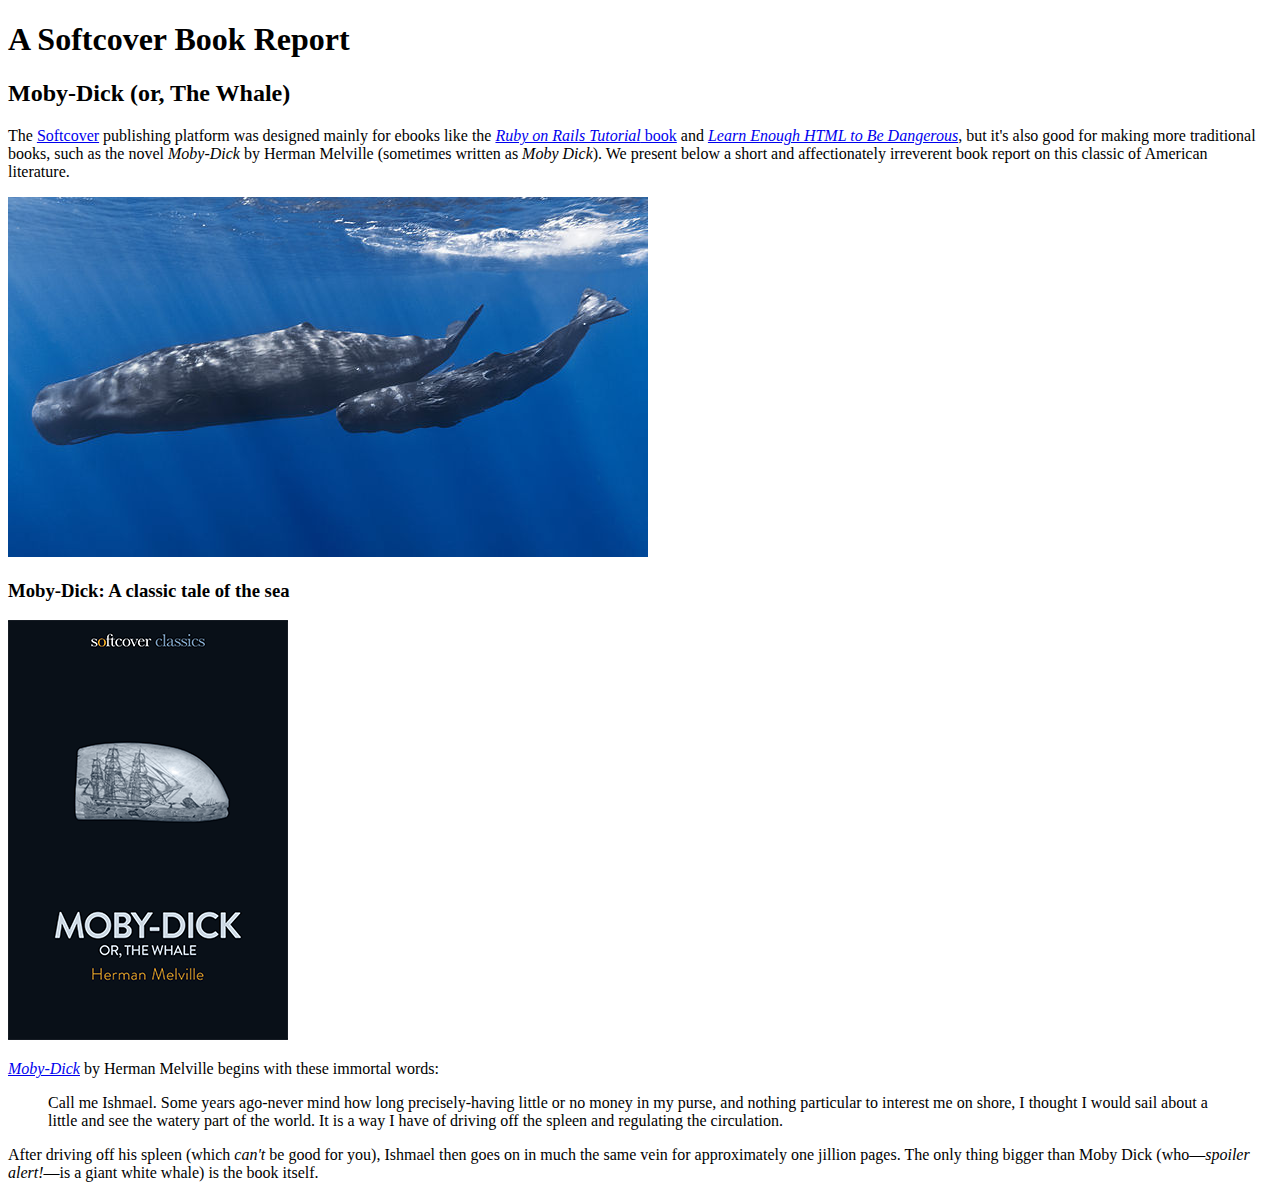
<file: moby-dick.html>
<!DOCTYPE html>
<html>
  <head>
    <title>Moby Dick</title>
    <meta charset="utf-8" />
  </head>
  <body>
    <!-- much here to be styled, will do so in last section -->
    <header>
      <h1>A Softcover Book Report</h1>
      <h2>Moby-Dick (or, The Whale)</h2>
    </header>

    <div>
      <p>
        The <a href="https://www.softcover.io/">Softcover</a> publishing
        platform was designed mainly for ebooks like the
        <a href="https://railstutorial.org/book"
          ><em>Ruby on Rails Tutorial</em> book</a
        >
        and
        <a href="https://learnenough.com/html"
          ><em>Learn Enough HTML to Be Dangerous</em></a
        >, but it's also good for making more traditional books, such as the
        novel <em>Moby-Dick</em> by Herman Melville (sometimes written as
        <em>Moby Dick</em>). We present below a short and affectionately
        irreverent book report on this classic of American literature.
      </p>
    </div>

    <a href="https://commons.wikimedia.org/wiki/File:Sperm_whale_pod.jpg">
      <img src="images/sperm_whales.jpg" />
    </a>

    <div>
      <h3>Moby-Dick: A classic tale of the sea</h3>

      <a
        href="https://www.softcover.io/read/6070fb03/moby-dick"
        target="_blank"
        rel="noopener"
      >
        <img src="images/moby_dick.png" alt="Moby Dick" />
      </a>

      <p>
        <a
          href="https://www.softcover.io/read/6070fb03/moby-dick"
          target="_blank"
          rel="noopener"
        >
          <em>Moby-Dick</em></a
        >
        by Herman Melville begins with these immortal words:
      </p>

      <blockquote>
        <p>
          <span>Call me Ishmael.</span> Some years ago&hyphen;never mind how
          long precisely&hyphen;having little or no money in my purse, and
          nothing particular to interest me on shore, I thought I would sail
          about a little and see the watery part of the world. It is a way I
          have of driving off the spleen and regulating the circulation.
        </p>
      </blockquote>

      <p>
        After driving off his spleen (which <em>can't</em> be good for you),
        Ishmael then goes on in much the same vein for approximately one jillion
        pages. The only thing bigger than Moby Dick (who—<em>spoiler alert!</em
        >—is a giant white whale) is the book itself.
      </p>
    </div>
  </body>
</html>
</file>
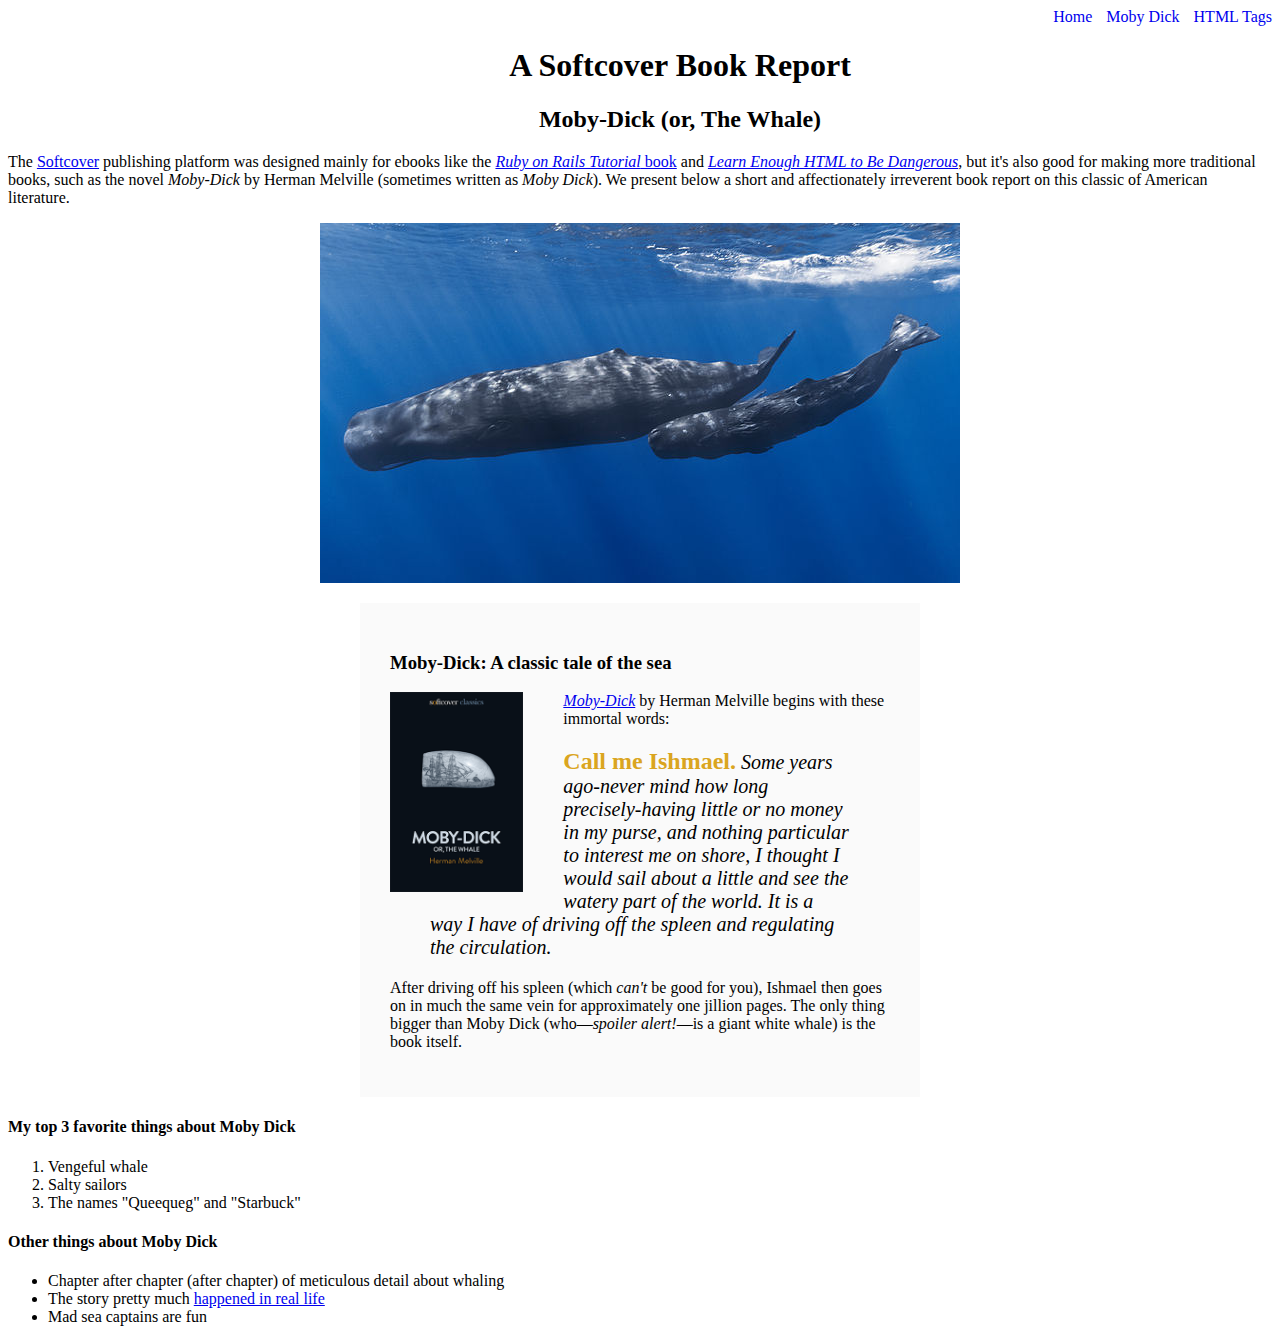
<file: moby_dick.html>
<!DOCTYPE html>
<html lang="en">
  <head>
    <title>Moby Dick</title>
    <meta charset="utf-8" />
    <link rel="stylesheet" href="css/main.css">
  </head>
  <body>
    <!-- much here to be styled, will do so in last section -->
    <div id="main-nav" class="nav-menu">
      <a href="index.html">Home</a>
      <a class="nav-spacing" href="moby_dick.html">Moby Dick</a>
      <a class="nav-spacing" href="tags.html">HTML Tags</a>
    </div>

    <header>
      <h1 class="header-title">A Softcover Book Report</h1>
      <h2 class="header-title">Moby-Dick (or, The Whale)</h2>
    </header>

    <div>
      <p>
        The <a href="https://www.softcover.io/">Softcover</a> publishing
        platform was designed mainly for ebooks like the
        <a href="https://railstutorial.org/book"
          ><em>Ruby on Rails Tutorial</em> book</a
        >
        and
        <a href="https://learnenough.com/html"
          ><em>Learn Enough HTML to Be Dangerous</em></a
        >, but it's also good for making more traditional books, such as the
        novel <em>Moby-Dick</em> by Herman Melville (sometimes written as
        <em>Moby Dick</em>). We present below a short and affectionately
        irreverent book report on this classic of American literature.
      </p>
    </div>

    <a href="https://commons.wikimedia.org/wiki/File:Sperm_whale_pod.jpg">
      <img src="images/sperm_whales.jpg" style="display: block; margin: 0 auto;" />
    </a>

    <div style="width: 500px; margin: 20px auto; padding: 30px; background-color: #fafafa;">
      <h3>Moby-Dick: A classic tale of the sea</h3>

      <a
        href="https://www.softcover.io/read/6070fb03/moby-dick"
        target="_blank"
        rel="noopener"
      >
        <img src="images/moby_dick.png" alt="Moby Dick" height="200px" style="float: left; margin-right: 40px;" />
      </a>

      <p>
        <a
          href="https://www.softcover.io/read/6070fb03/moby-dick"
          target="_blank"
          rel="noopener"
        >
          <em>Moby-Dick</em></a
        >
        by Herman Melville begins with these immortal words:
      </p>

      <blockquote style="font-style: italic; font-size: 20px;">
        <p>
          <span style="font-style: normal; font-size: 24px; font-weight: bold; color: goldenrod;">Call me Ishmael.</span> Some years ago&hyphen;never mind how
          long precisely&hyphen;having little or no money in my purse, and
          nothing particular to interest me on shore, I thought I would sail
          about a little and see the watery part of the world. It is a way I
          have of driving off the spleen and regulating the circulation.
        </p>
      </blockquote>

      <p>
        After driving off his spleen (which <em>can't</em> be good for you),
        Ishmael then goes on in much the same vein for approximately one jillion
        pages. The only thing bigger than Moby Dick (who—<em>spoiler alert!</em
        >—is a giant white whale) is the book itself.
      </p>
    </div>
      <h4>My top 3 favorite things about Moby Dick</h4>

      <ol>
        <li>Vengeful whale</li>
        <li>Salty sailors</li>
        <li>The names "Queequeg" and "Starbuck"</li>
      </ol>

      <h4>Other things about Moby Dick</h4>

      <ul>
        <li>
          Chapter after chapter (after chapter) of meticulous detail about
          whaling
        </li>
        <li>
          The story pretty much
          <a href="https://en.wikipedia.org/wiki/Essex_(whaleship)"
             target="_blank" rel="noopener">happened in real life</a>
        </li>
        <li>Mad sea captains are fun</li>
      </ul>
    </div>
  </body>
</html>
</file>
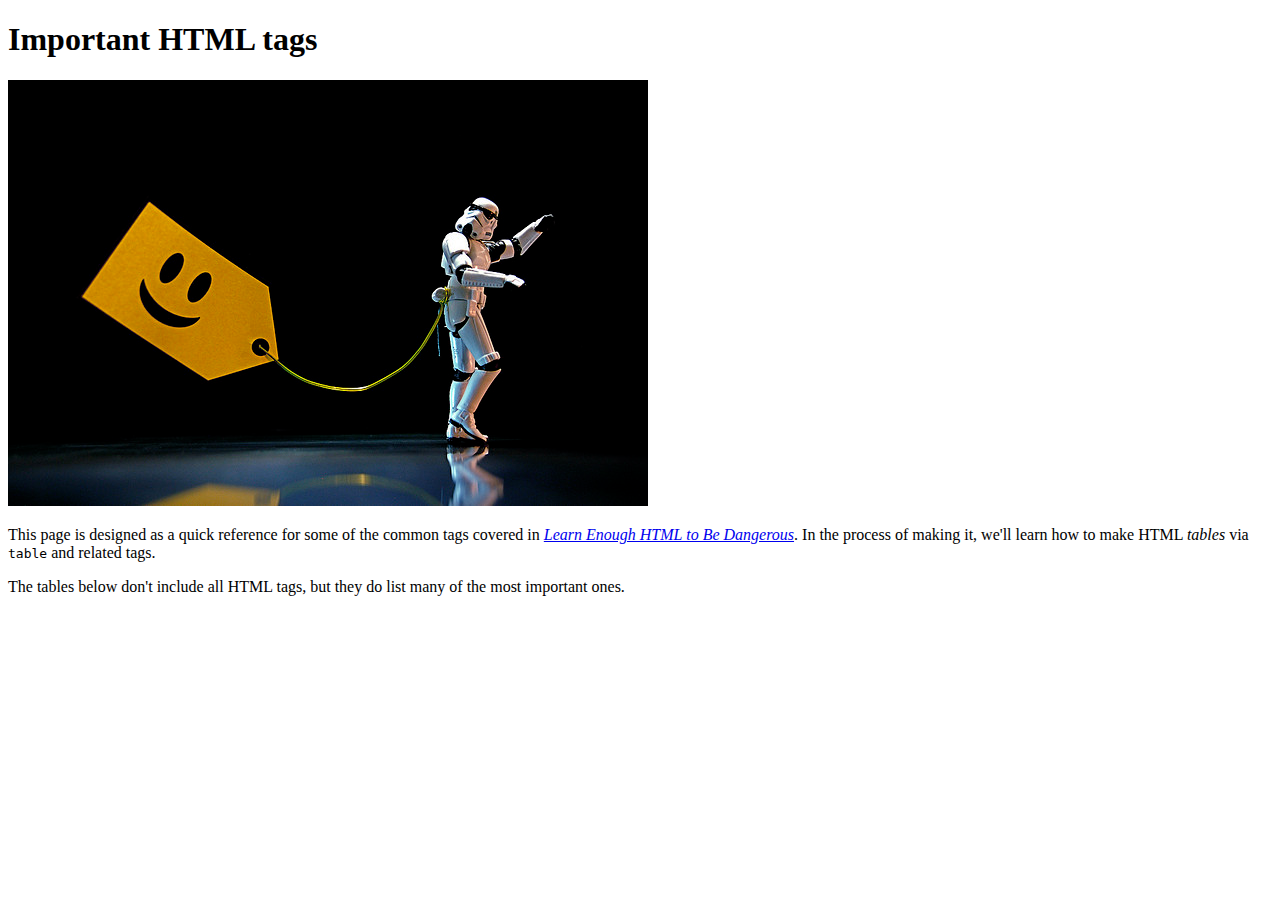
<file: tags.html>
<!DOCTYPE html>
<html>
  <head>
    <title>HTML Tags</title>
    <meta charset="utf-8" />
  </head>
  <body>
    <h1>Important HTML tags</h1>

    <img src="images/storm_trooper_tagged.jpg" alt="Tagged Storm Trooper" />

    <p>
      This page is designed as a quick reference for some of the common tags
      covered in
      <a href="https://learnenough.com/html"
        ><em>Learn Enough HTML to Be Dangerous</em></a
      >. In the process of making it, we'll learn how to make HTML
      <em>tables</em> via <code>table</code> and related tags.
    </p>

    <p>
      The tables below don't include all HTML tags, but they do list many of the
      most important ones.
    </p>
  </body>
</html>
</file>
<file: css/main.css>
.nav-menu {
  text-align: right;
}
.nav-menu a,
.img-underline {
  text-decoration: none;
}
.nav-spacing {
  margin-left: 10px;
}
header {
  margin: 0 0 0 80px;
}
.header-title {
  text-align: center;
}
</file>
